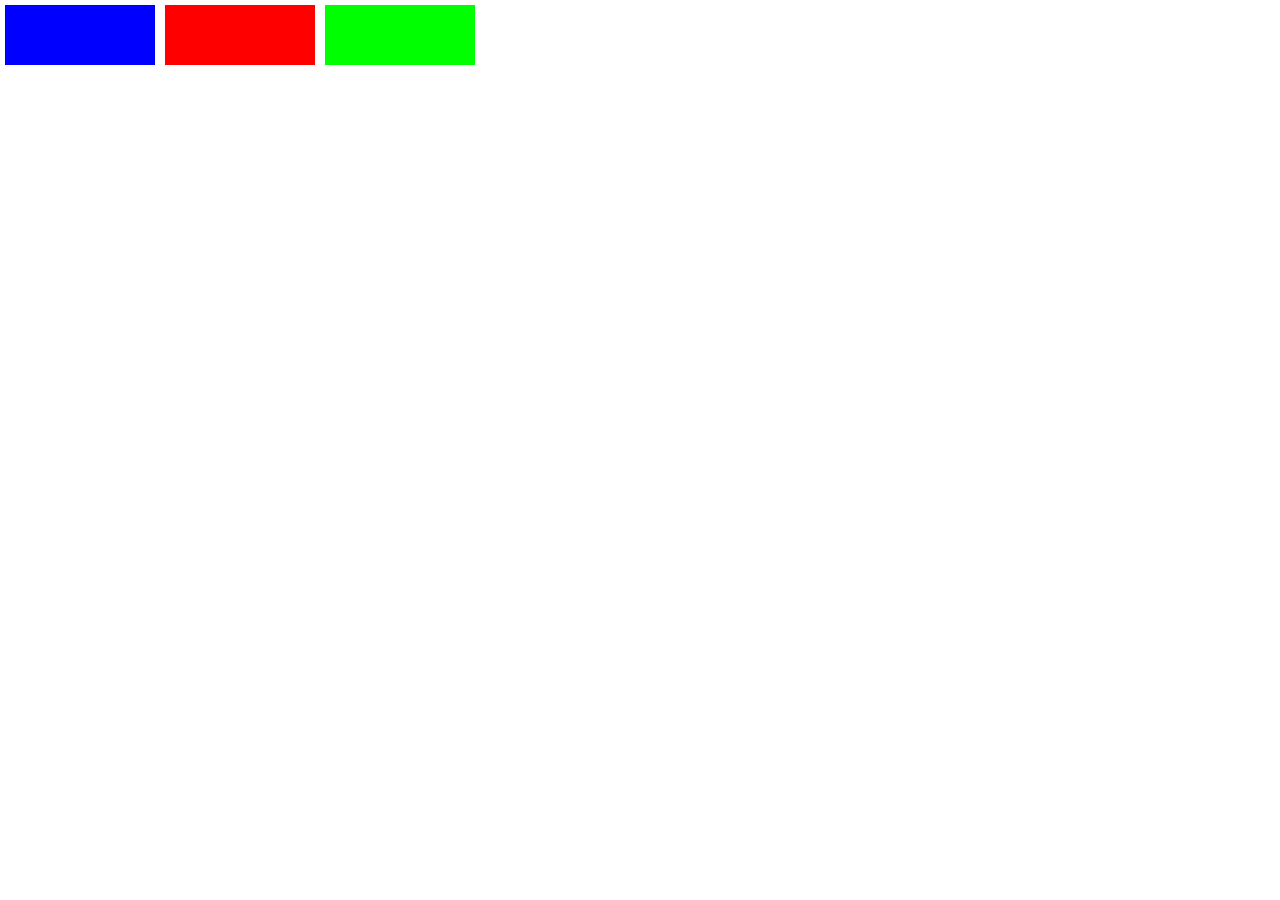
<file: index.html>
<!DOCTYPE html>
<html lang="en">
<head>
  <meta charset="UTF-8">
  <meta name="viewport" content="width=device-width, initial-scale=1.0">
  <meta http-equiv="X-UA-Compatible" content="ie=edge">
  <link rel="stylesheet" href="style.css" >
  <title>Curso FlexBox</title>
</head>
<body>
  <div id="app">
    <div class="box red"></div>
    <div class="box green"></div>
    <div class="box blue"></div>

  </div>  
</body>
</html>
</file>
<file: style.css>
html, body, #app {
  height: 100%;
  margin: 0;
}

#app {
  display: flex;
  flex-direction: row;
  /* flex-wrap: wrap; */

  /* align-items: center; */
  /* justify-content: space-between; */
  /* align-content: center; */
}

.box{
  width: 150px;
  height: 60px;
  margin: 5px;
  /* flex: 1; */
  /* flex-grow: 1; */
  /* flex-shrink: 1; */
}

.red {
  background: #f00;
  order: 1;
}

.green {
  background: #0f0;
  order: 2;
}

.blue {
  background: #00f;
  order: 0;
}
</file>
